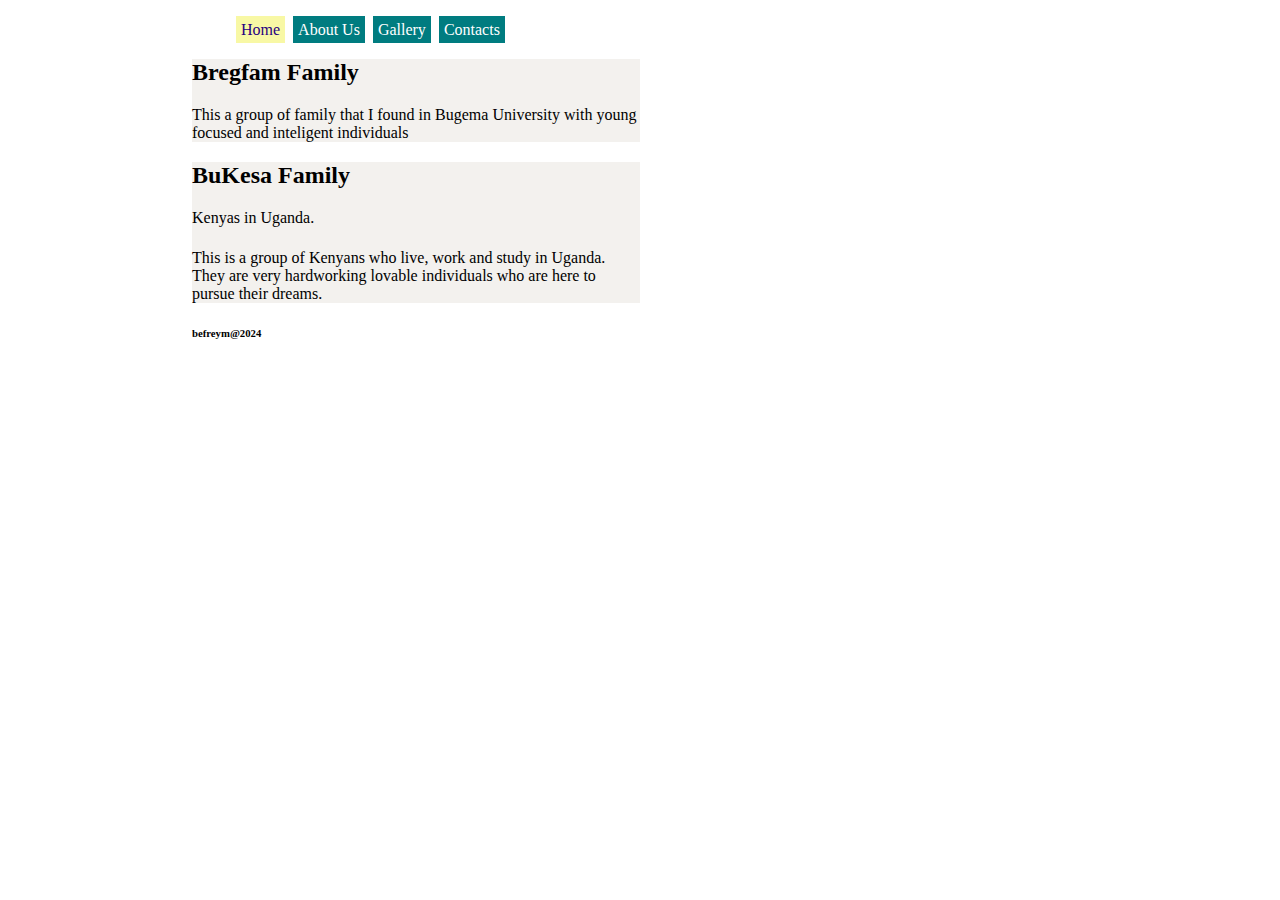
<file: index.html>
<!DOCTYPE html>
<html lang="en">
<head>
    <meta charset="UTF-8">
    <meta name="viewport" content="width=device-width, initial-scale=1.0">
    <title>Document</title>
    <link rel="stylesheet" href="style.css">
</head>
<body>
    <header><h1></h1></header>
    <nav>
        <ul>
            <Li> <a href="index.html" class="selected" >Home</a>   </Li>
            <Li> <a href="AboutUs.html">About Us</a>   </Li>
            <Li> <a href="Gallery.html">Gallery</a>   </Li>
            <Li> <a href="Contact.html">Contacts</a>   </Li>
        </ul>
    </nav>
    <section class="sectionm"><h2>Bregfam Family</h2>
    <p>This a group of family that I found in Bugema University with young focused and inteligent individuals</p>
    </section>
    <aside class="sectionm"><h2>BuKesa Family</h2>
        <p>Kenyas in Uganda.</p>
        <h1></h1>
        <p>This is a group of Kenyans who live, work and study in Uganda. They are very hardworking lovable individuals who are here to pursue their dreams.</p>
    </aside>
    <Footer><h6>befreym@2024</h6></Footer>
</body>
</html>
</file>
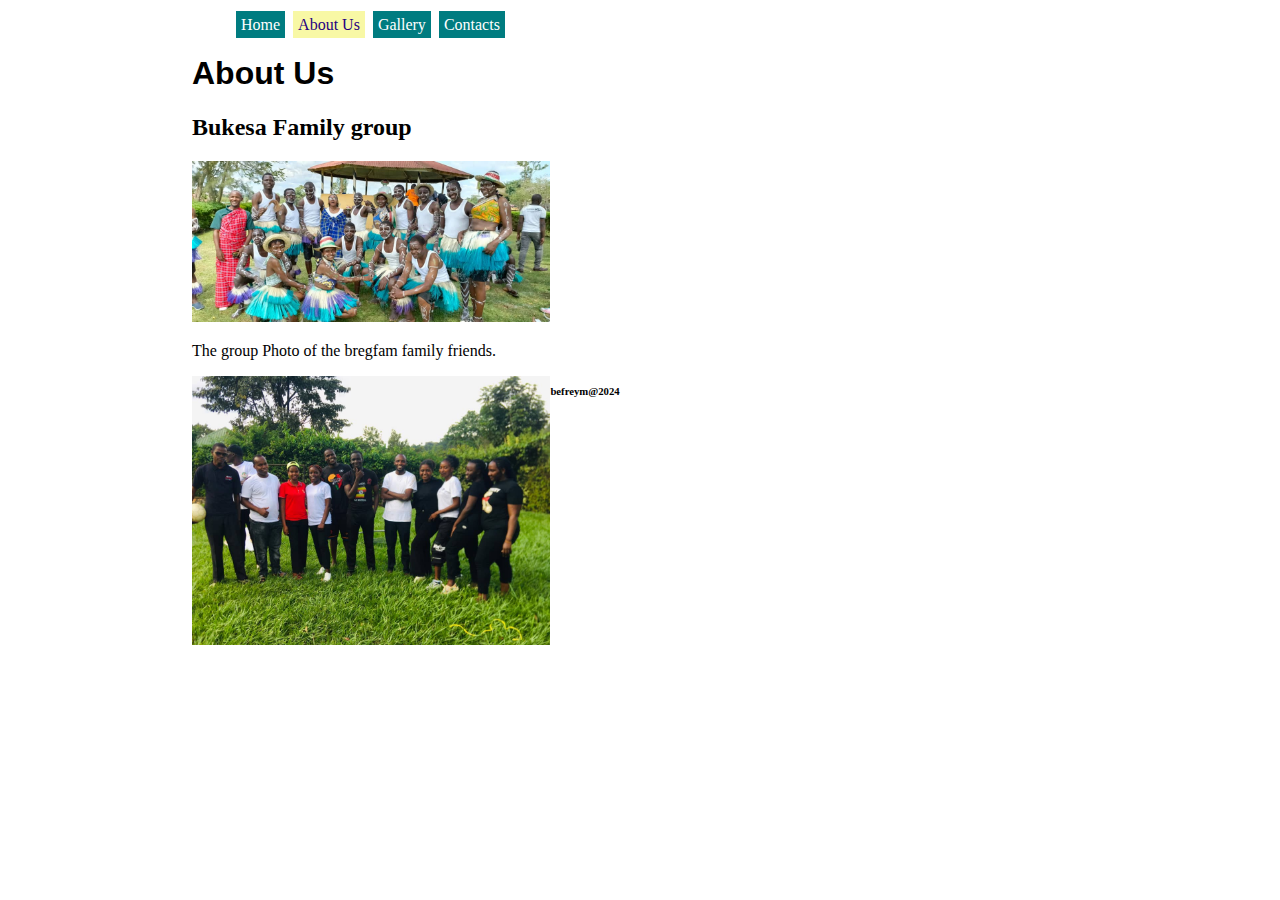
<file: AboutUs.html>
<!DOCTYPE html>
<html lang="en">
<head>
    <meta charset="UTF-8">
    <meta name="viewport" content="width=device-width, initial-scale=1.0">
    <title>Document</title>
    <link rel="stylesheet" href="style.css">
</head>
<body>
    <header></header>
    <nav>
        <ul>
            <Li> <a href="index.html">Home</a>   </Li>
            <Li> <a href="AboutUs.html" class="selected">About Us</a>   </Li>
            <Li> <a href="Gallery.html">Gallery</a>   </Li>
            <Li> <a href="Contact.html">Contacts</a>   </Li>
        </ul>
    </nav>
    <section><h1>About Us</h1>
        <h2>Bukesa Family group</h2>
        <p></p>
    <p> <img src="img/img4.jpg" alt=""></p>
    </section>
    <aside> 
        <p>The group Photo of the bregfam family friends.</p>
        <img src="img/img5.jpg" alt="" style="float: left;">
       
    
    </aside>

    <Footer><h6>befreym@2024</h6></Footer>
</body>
</html>
</file>
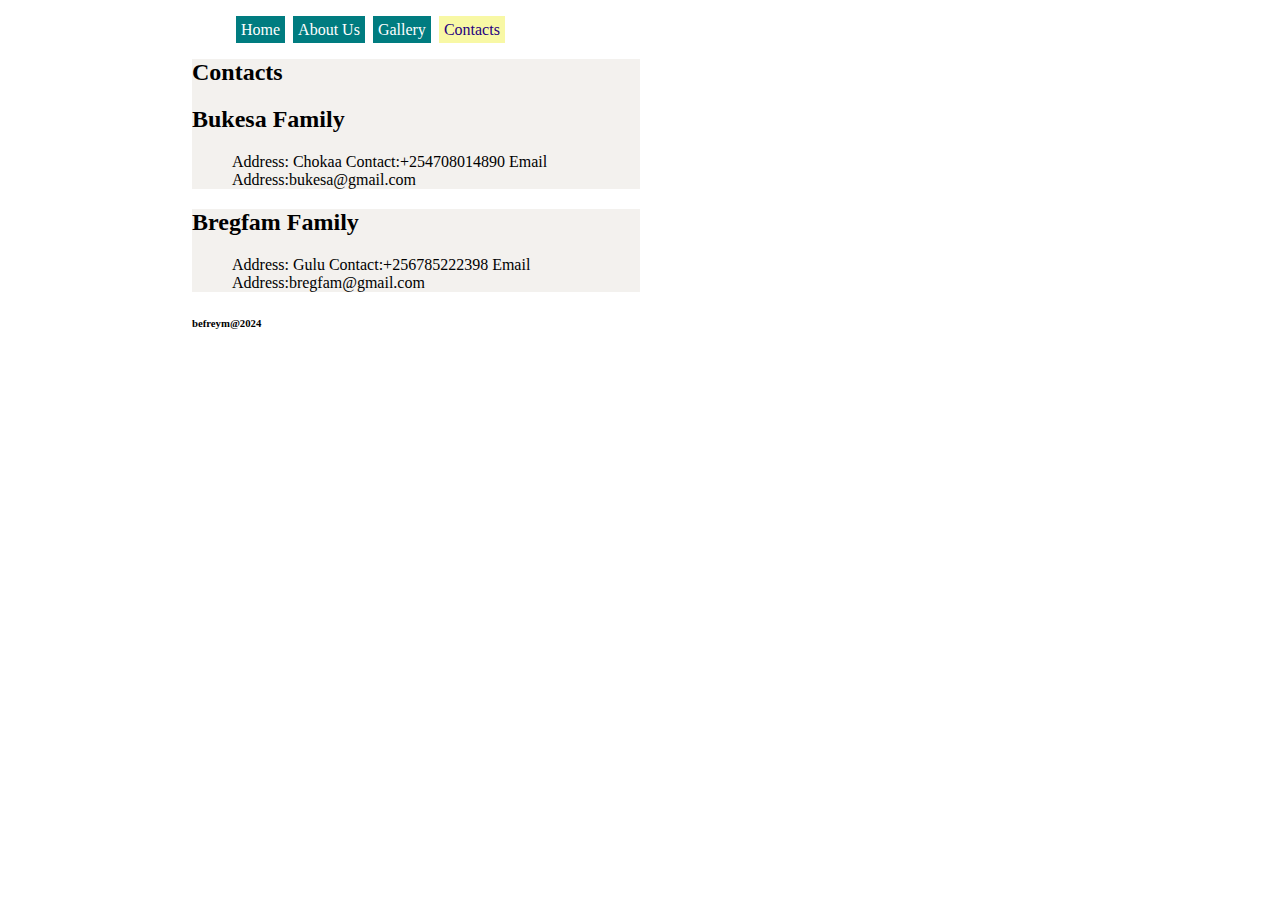
<file: Contact.html>
<!DOCTYPE html>
<html lang="en">
<head>
    <meta charset="UTF-8">
    <meta name="viewport" content="width=device-width, initial-scale=1.0">
    <title>Document</title>
    <link rel="stylesheet" href="style.css">
</head>
<body>
    <header><h1></h1></header>
    <nav>
        <ul>
            <Li> <a href="index.html">Home</a>   </Li>
            <Li> <a href="AboutUs.html">About Us</a>   </Li>
            <Li> <a href="Gallery.html">Gallery</a>   </Li>
            <Li> <a href="Contact.html" class="selected" >Contacts</a>   </Li>
        </ul>
    </nav>
    <section class="sectionm">
        <h2>Contacts</h2>
        <h2>Bukesa Family</h2>
        <ul>
            <Li>Address: Chokaa</Li>
            <Li>Contact:+254708014890</Li>
            <Li>Email Address:bukesa@gmail.com</Li>
        </ul>
    <p></p>
    </section>
    <aside class="sectionm">
        
        <h2>Bregfam Family</h2>
        <ul>
            <Li>Address: Gulu</Li>
            <Li>Contact:+256785222398</Li>
            <Li>Email Address:bregfam@gmail.com</Li>
        </ul>
    </aside>
    <Footer><h6>befreym@2024</h6></Footer>
</body>
</html>
</file>
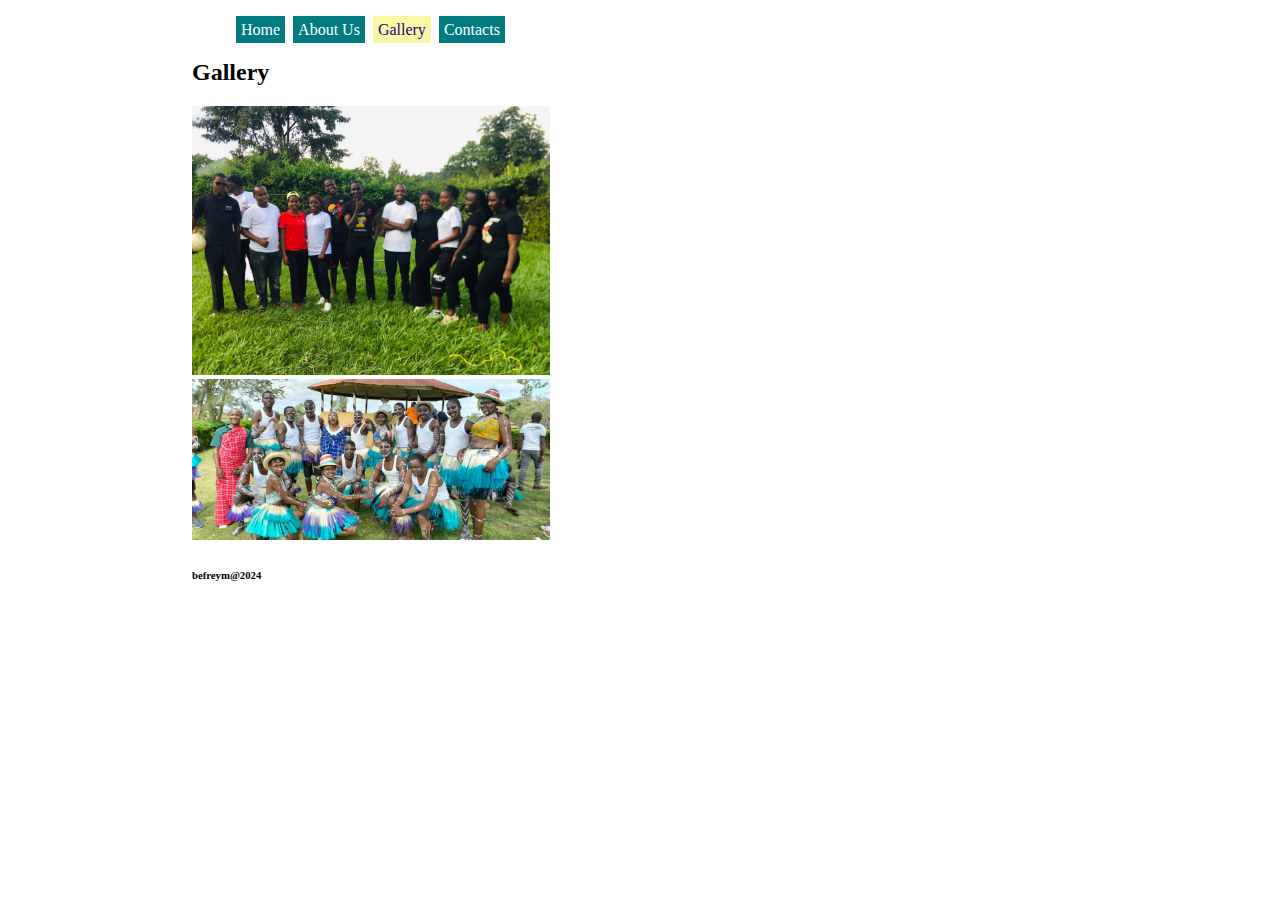
<file: Gallery.html>
<!DOCTYPE html>
<html lang="en">
<head>
    <meta charset="UTF-8">
    <meta name="viewport" content="width=device-width, initial-scale=1.0">
    <title>Document</title>
    <link rel="stylesheet" href="style.css">
</head>
<body>
    <header><h1></h1></header>
    <nav>
        <ul>
            <Li> <a href="index.html">Home</a>   </Li>
            <Li> <a href="AboutUs.html">About Us</a>   </Li>
            <Li> <a href="Gallery.html" class="selected" >Gallery</a>   </Li>
            <Li> <a href="Contact.html">Contacts</a>   </Li>
        </ul>
    </nav>
    <section><h2>Gallery</h2>
        <img src="img/img5.jpg" alt="">
    </section>

    <aside><img src="img/img4.jpg" alt=""></aside>
    <Footer><h6>befreym@2024</h6></Footer>
</body>
</html>
</file>
<file: style.css>
body {

    width: 70%;
    margin: auto;
  
}
main{
    margin: auto;
    border: 2px solid black;
    padding: 5px;
}
img {
    height: 80%;
    width: 40%;
}
footer{
    float:none;
}
ul{
    
}
ul>li{
    list-style: none;
    display: inline;
}
ul>li>a{
    text-decoration: none;
    color: white;
    background-color: rgb(0, 124, 128);
    margin-left: 4px;
    padding: 5px;
    
}
ul>li>a:hover{
    color:rgb(0, 19, 128);
    background-color: white;
}
.selected{
    color: rgb(38, 0, 128);
    background-color: rgb(248, 248, 165);
}
.sectionm{
    width: 50%;
    background-color: rgb(243, 241, 238);
}
h1{
    color:black;
    font-family: Impact, Haettenschweiler, 'Arial Narrow Bold', sans-serif;
}
</file>
